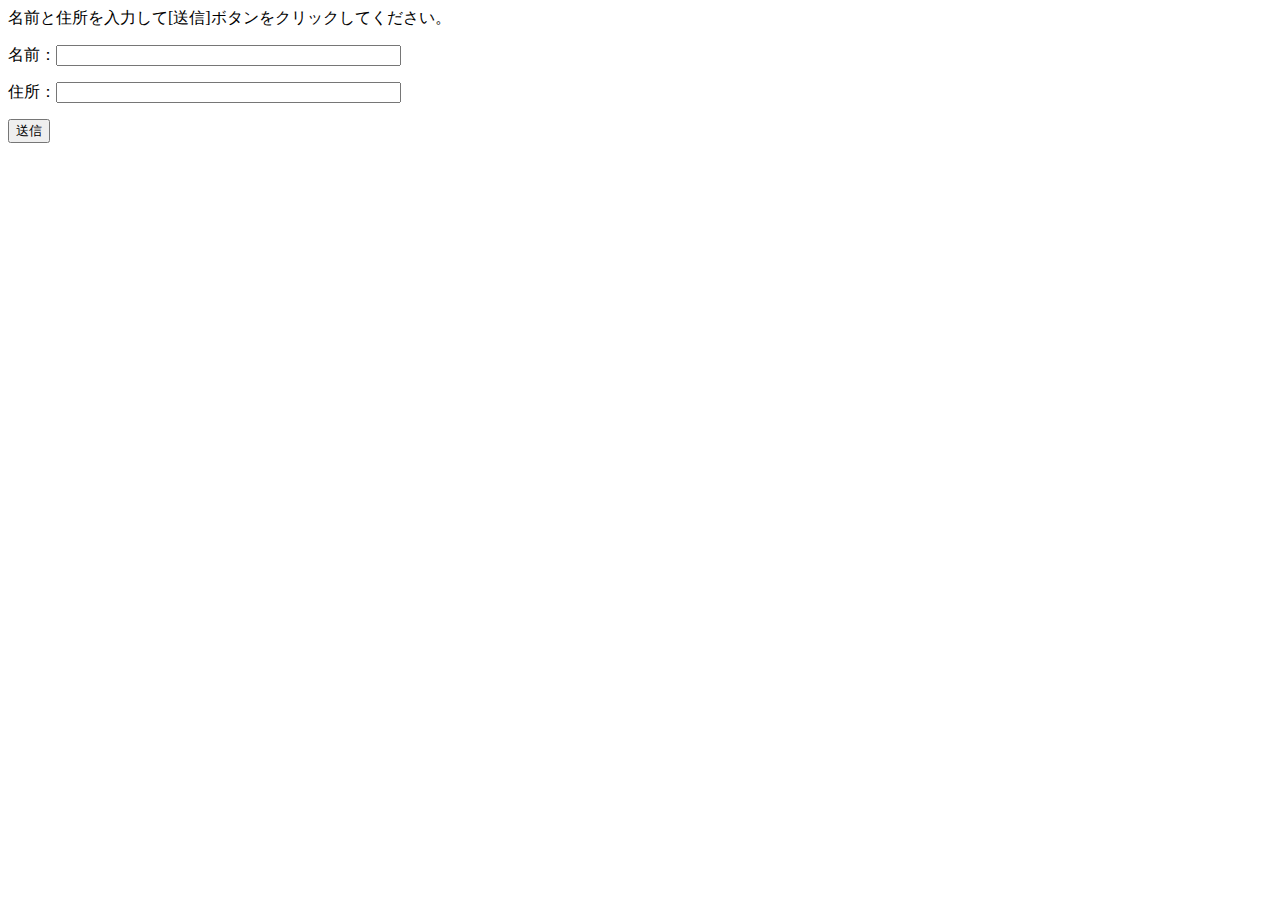
<file: 02/sample12-01.htm>
<!DOCTYPE html>
<html lang="ja">

<head>
    <meta charset="UTF-8">
    <title></title>
</head>

<body>
    名前と住所を入力して[送信]ボタンをクリックしてください。
    <form action="sample12-01.php" method="POST">
        <p>名前：<input size="40" type="text" name="username"></p>
        <p>住所：<input size="40" type="text" name="useraddress"></p>
        <input type="submit" name="btnExec" value="送信">
    </form>
</body>

</html>
</file>
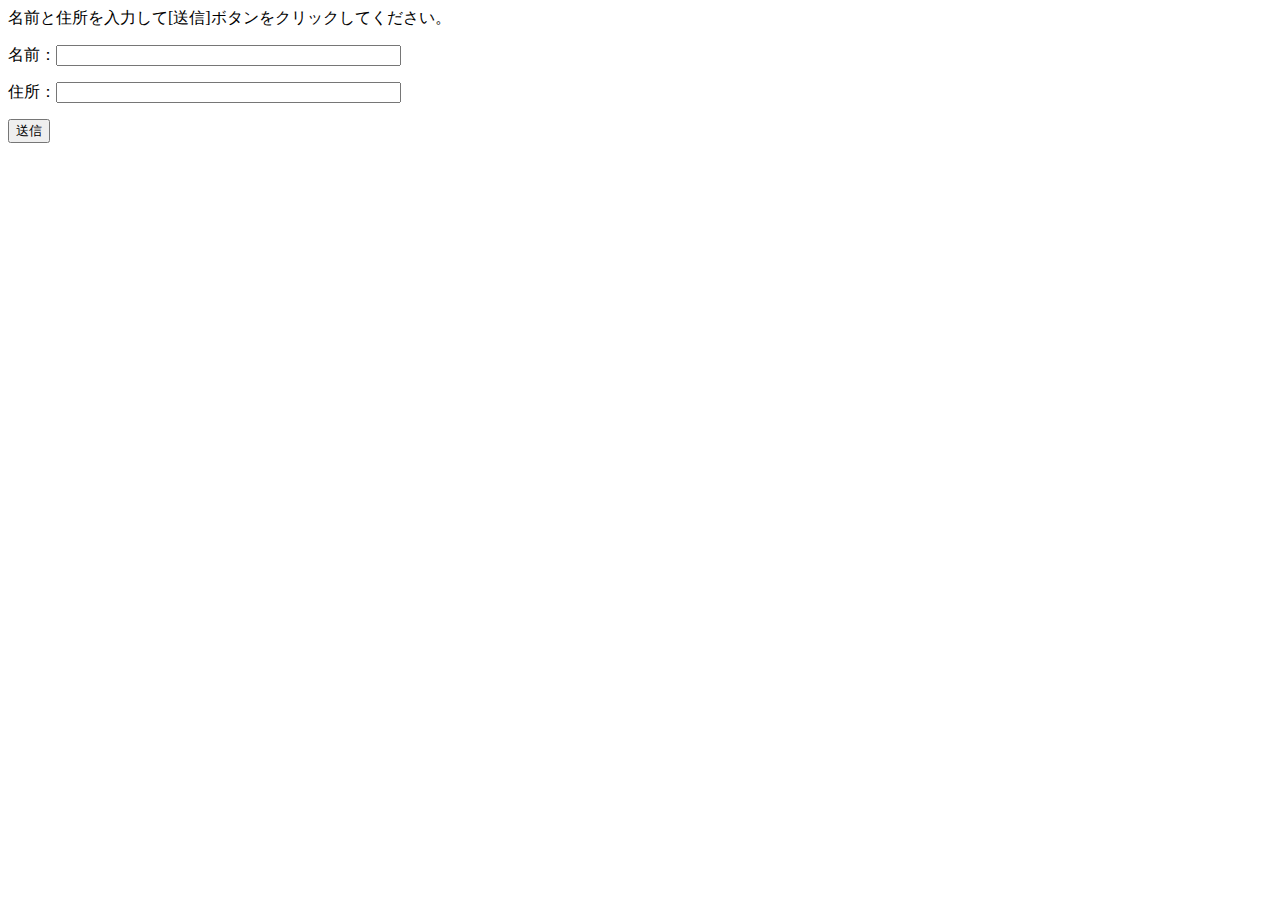
<file: 02/sample12-02.htm>
<!DOCTYPE html>
<html lang="ja">

<head>
    <meta charset="UTF-8">
    <title></title>
</head>

<body>
    名前と住所を入力して[送信]ボタンをクリックしてください。
    <form action="sample12-02.php" method="GET">
        <p>名前：<input size="40" type="text" name="username"></p>
        <p>住所：<input size="40" type="text" name="useraddress"></p>
        <input type="submit" name="btnExec" value="送信">
    </form>
</body>

</html>
</file>
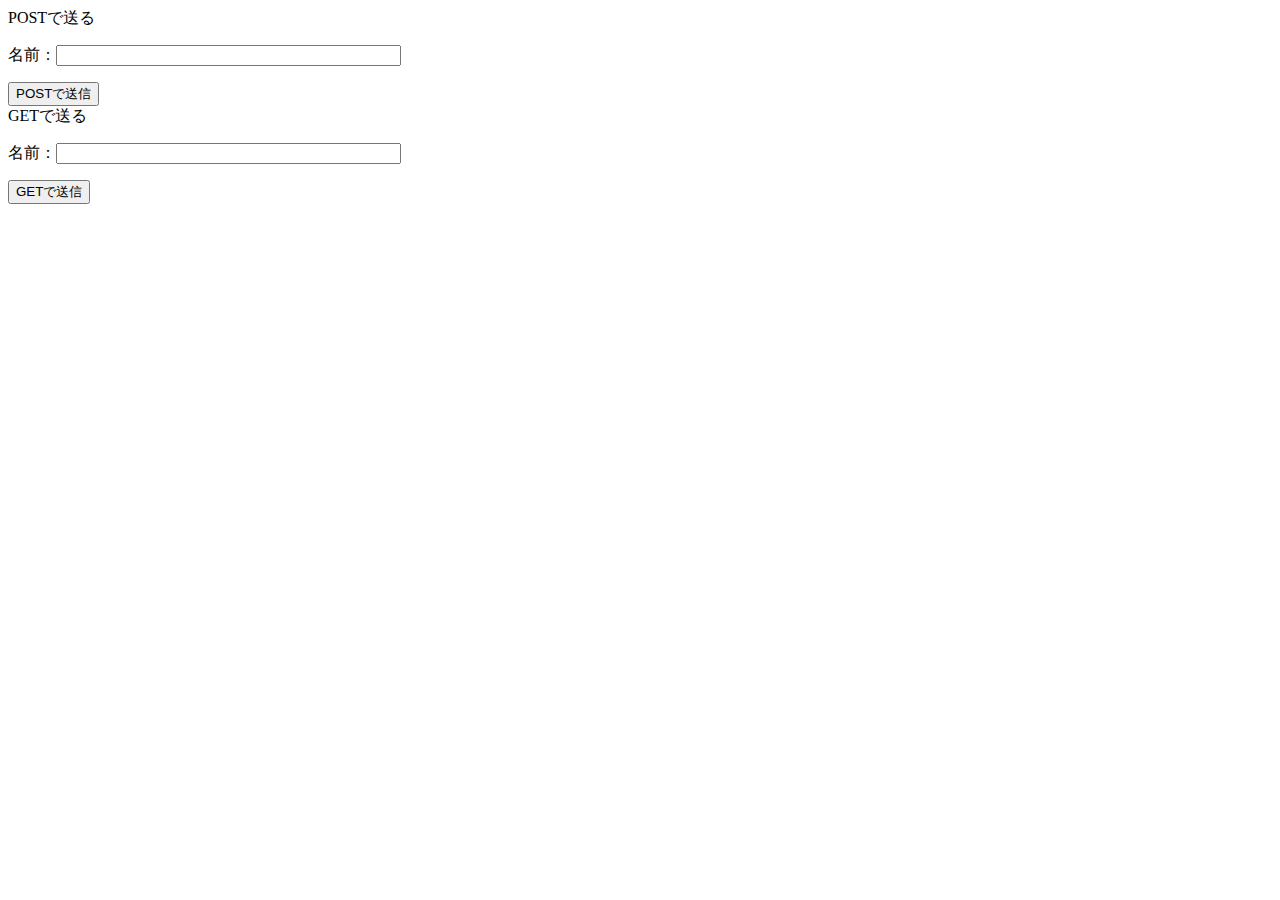
<file: 02/sample12-03.htm>
<!DOCTYPE html>
<html lang="ja">

<head>
    <meta charset="UTF-8">
    <title></title>
</head>

<body>

    POSTで送る
    <form action="sample12-03.php" method="POST">
        <p>名前：<input size="40" type="text" name="username"></p>
        <input type="submit" name="btnExec" value="POSTで送信">
    </form>

    GETで送る
    <form action="sample12-03.php" method="GET">
        <p>名前：<input size="40" type="text" name="username"></p>
        <input type="submit" name="btnExec" value="GETで送信">
    </form>

</body>

</html>
</file>
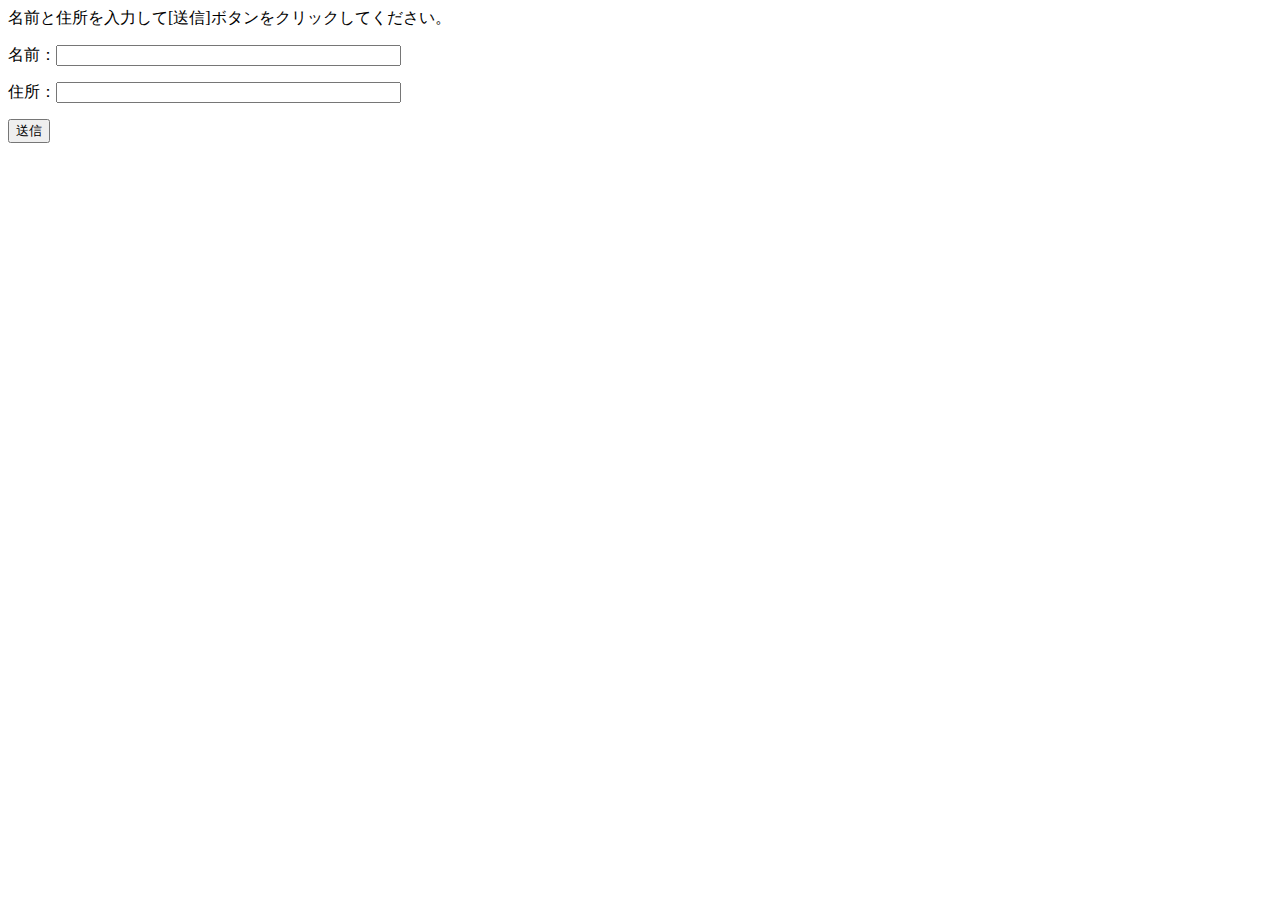
<file: 02/sample12-04.htm>
<!DOCTYPE html>
<html lang="ja">

<head>
    <meta charset="UTF-8">
    <title></title>
</head>

<body>
    名前と住所を入力して[送信]ボタンをクリックしてください。
    <form action="sample12-04.php" method="POST">
        <p>名前：<input size="40" type="text" name="username"></p>
        <p>住所：<input size="40" type="text" name="useraddress"></p>
        <input type="submit" name="btnExec" value="送信">
    </form>
</body>

</html>
</file>
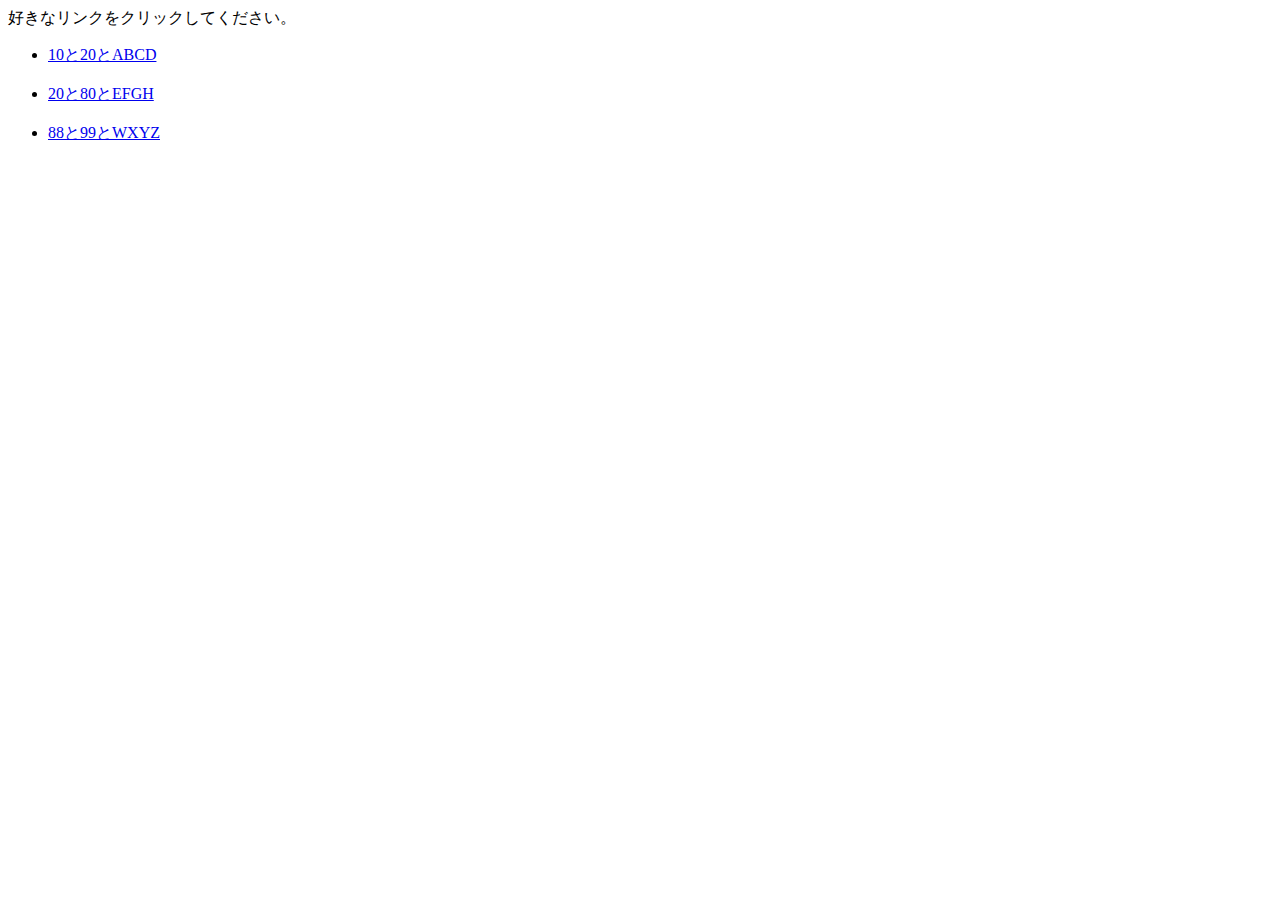
<file: 02/sample12-06.htm>
<!DOCTYPE html>
<html lang="ja">

<head>
    <meta charset="UTF-8">
    <title></title>
</head>

<body>
    好きなリンクをクリックしてください。
    <ul>
        <li><a href="sample12-06.php?data1=10&data2=20&data3=ABCD">10と20とABCD</a>
            <br><br>
        <li><a href="sample12-06.php?data1=20&data2=80&data3=EFGH">20と80とEFGH</a>
            <br><br>
        <li><a href="sample12-06.php?data1=88&data2=99&data3=WXYZ">88と99とWXYZ</a>
            <br><br>
    </ul>
</body>

</html>
</file>
